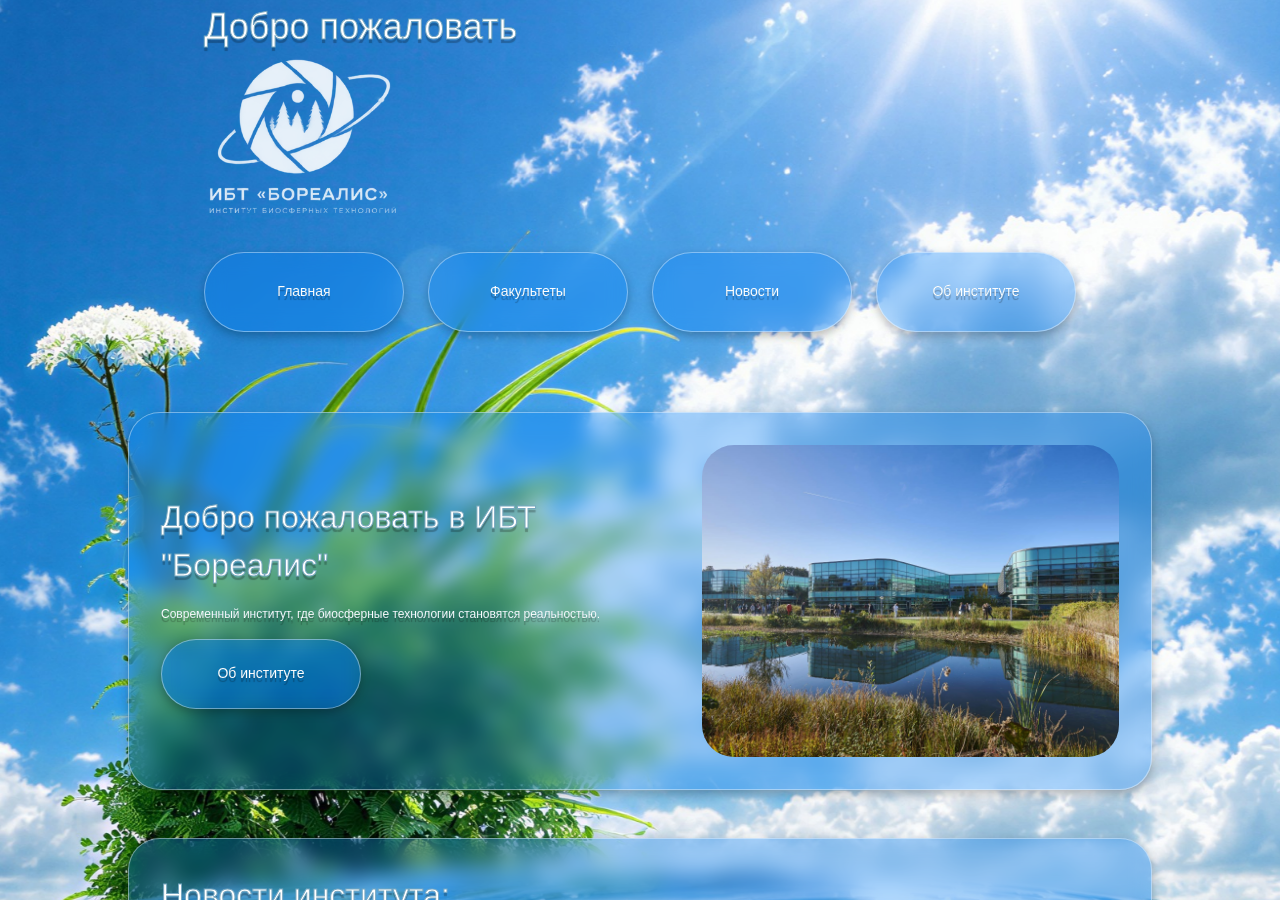
<file: frontend/index.html>
<!DOCTYPE html>
<html lang="ru">
<head>
    <meta charset="UTF-8">
    <meta name="viewport" content="width=device-width, initial-scale=1.0">
    <title>Document</title>
    <link rel="stylesheet" href="css/reset.css">
    <link rel="stylesheet" href="css/main.css">
    <link rel="stylesheet" href="css/components.css">
</head>
<body>
    <div class ="parallax-wrapper">
        <div class="parallax__background"></div>
        <main class="parallax__content">

                <header class="header">
                    <h1>Добро пожаловать</h1>
                    <img src="assets/icons/logo.png" alt="Логотип университета" class="header__logo" width="200px" height="200px">
                    <nav class="header__nav">
                        <ul class="header__menu">
                            <li><a href="index.html" class = "glass-panel header__menu-link">Главная</a></li>
                            <li><a href="pages/faculties.html" class = "glass-panel header__menu-link">Факультеты</a></li>
                            <li><a href="pages/news.html" class = "glass-panel header__menu-link">Новости</a></li>
                            <li><a href="pages/about.html" class = "glass-panel header__menu-link">Об институте</a></li>
                        </ul>
                    </nav>
                </header>

                <section class = "glass-panel about-section">
                    <div class="about-section__text">
                        <h2>Добро пожаловать в ИБТ "Бореалис"</h2>
                    <p>
                        Современный институт, где биосферные технологии 
                        становятся реальностью.
                    </p>
                    <a href="pages/about.html" class = "glass-panel more-link">Об институте</a>
                    </div>

                    <img 
                    src="assets/images/university.jpg" 
                    alt="Изображение института" 
                    class="about-section__image">
                </section>

                <section class = "glass-panel news-section">
                    <h2>Новости института:</h2>
                    
                    <div class="news-slider">
                        <div class ="news-slider__track">
                            <article class="news-card">
                                <h3>День открытых дверей</h3>
                                <p>Приглашаем будущих студентов познакомиться с институтом...</p>
                                <a href="pages/news.html" class = "glass-panel more-link">Читать далее</a>
                            </article>

                            <article class="news-card">
                                <h3>Новые исследования</h3>
                                <p>Наши лаборатории представили новый проект...</p>
                                <a href="pages/news.html" class = "glass-panel more-link">Читать далее</a>
                            </article>

                            <article class="news-card">
                                <h3>Студенческий фестиваль</h3>
                                <p>Приходите на осенний фестиваль науки и технологий...</p>
                                <a href="pages/news.html" class = "glass-panel more-link">Читать далее</a>
                            </article>
                        </div>
                    </div>
                </section>

                <section class = "glass-panel faculty-section">
                    <h2>Факультеты:</h2>
                    <div class="faculty-grid">
                        <a href ="#" class = "glass-panel faculty-card">
                            <img src="assets/images/faculty-bio.jpg" 
                            alt="" 
                            class="faculty-card__image"> 

                            <h3>Биологический</h3>
                            <p>Исследуй природу и возможости её применения в науке.</p>
                        </a>

                        <a href ="#" class = "glass-panel faculty-card">
                            <img src="assets/images/faculty-infotech.jpg" 
                            alt="" 
                            class="faculty-card__image"> 

                            <h3>Информационные технологии</h3>
                            <p>Изучай современные технологии и разрабатывай программное обеспечение.</p>
                        </a>

                        <a href ="pages/faculties.html" class = "glass-panel faculty-card">
                            <img src="assets/images/faculty-economy.jpg" 
                            alt="" 
                            class="faculty-card__image"> 

                            <h3>Экономический</h3>
                            <p>Изучай принципы функционирования экономических систем и разрабатывай стратегии развития.</p>
                        </a>

                        <a href ="pages/faculties.html" class = "glass-panel faculty-card">
                            <img src="assets/images/faculty-engineering.jpg" 
                            alt="" 
                            class="faculty-card__image"> 

                            <h3>Инженерный</h3>
                            <p>Изучай принципы проектирования и разработки инженерных систем.</p>
                        </a>

                    </div>
                </section>
            </main>
            <footer class = "glass-panel footer-section">

                <div class="footer-section__item">
                    <h3>Навигация:</h3>
                    <ul class="footer-section__nav">
                        <li><a href="index.html">Главная</a></li>
                        <li><a href="pages/faculties.html">Факультеты</a></li>
                        <li><a href="pages/news.html">Новости</a></li>
                        <li><a href="pages/about.html">Об институте</a></li>
                    </ul>
                </div>

                <div class="footer-section__item">
                    <h3>Контакты:</h3>
                    <img src="assets/icons/geo.png" alt="Контакты" class="footer-section__image" width="24px" height="24px">
                    <p>Адрес: г. Москва, ул. Университетская, д. 1</p>

                    <img src="assets/icons/phone.png" alt="Телефон" class="footer-section__image" width="24px" height="24px">
                    <p>Телефон: +7 (495) 123-45-67</p>

                    <img src="assets/icons/mail.png" alt="Email" class="footer-section__image" width="24px" height="24px">
                    <p>Email: info@university.ru</p>
                </div>

                <div class="footer-section__item">
                    <a href="#"><img src="assets/icons/vk.png" alt="Vk" class="footer-section__image" width="40px" height="40px"></a>
                    <a href="#"><img src="assets/icons/telegram.png" alt="Telegram" class="footer-section__image" width="40px" height="40px"></a>
                </div>
            </footer>
    </div>
</body>
</html>
</file>
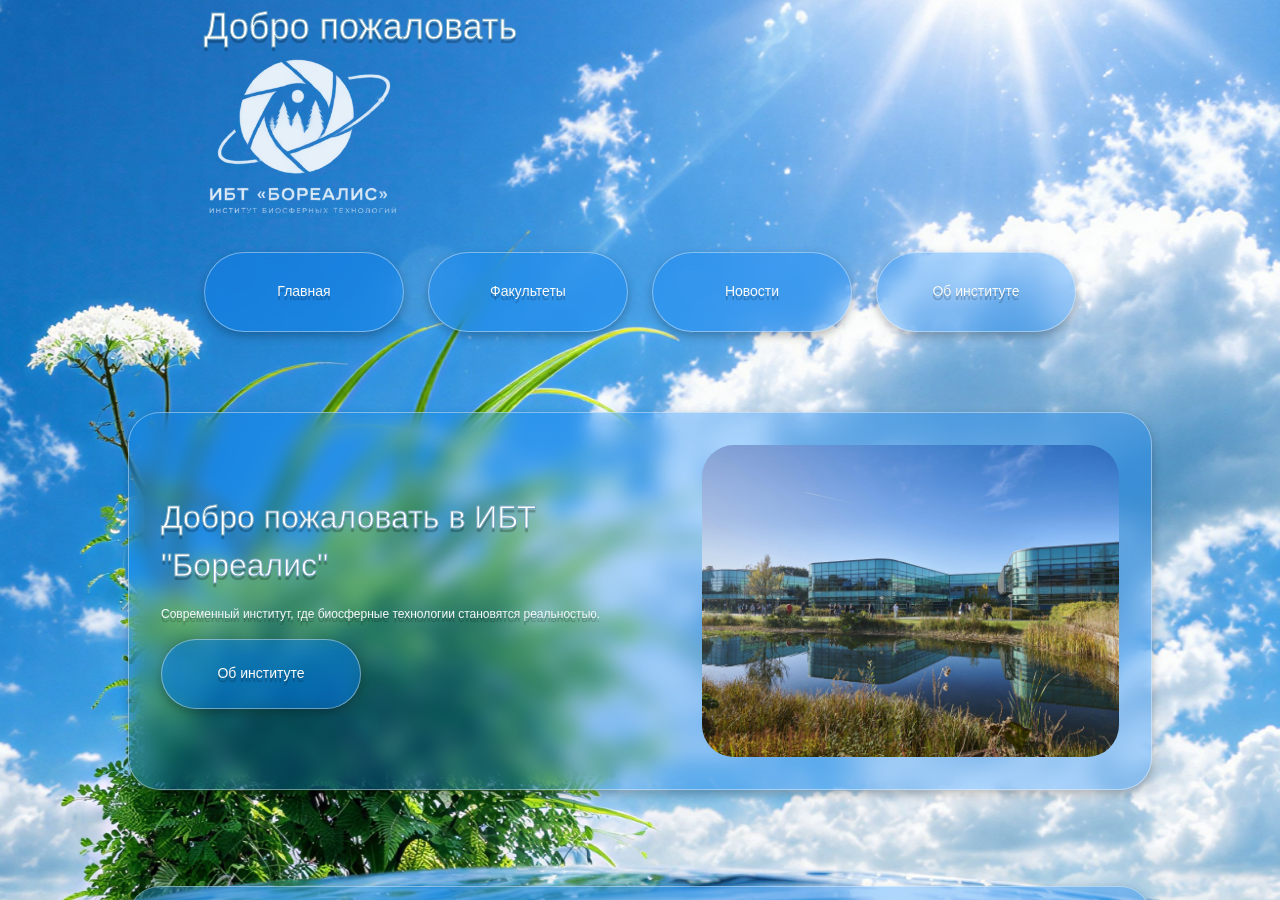
<file: frontend/pages/about.html>
<!DOCTYPE html>
<html lang="ru">
<head>
    <meta charset="UTF-8">
    <meta name="viewport" content="width=device-width, initial-scale=1.0">
    <title>Document</title>
    <link rel="stylesheet" href="../css/reset.css">
    <link rel="stylesheet" href="../css/main.css">
    <link rel="stylesheet" href="../css/components.css">
</head>
<body>
    <div class ="parallax-wrapper">
        <div class="parallax__background"></div>
        <main class="parallax__content">

                <header class="header">
                    <h1>Добро пожаловать</h1>
                    <img src="../assets/icons/logo.png" alt="Логотип университета" class="header__logo" width="200px" height="200px">
                    <nav class="header__nav">
                        <ul class="header__menu">
                            <li><a href="../index.html" class = "glass-panel header__menu-link">Главная</a></li>
                            <li><a href="faculties.html" class = "glass-panel header__menu-link">Факультеты</a></li>
                            <li><a href="news.html" class = "glass-panel header__menu-link">Новости</a></li>
                            <li><a href="about.html" class = "glass-panel header__menu-link">Об институте</a></li>
                        </ul>
                    </nav>
                </header>

                <section class = "glass-panel about-section">
                    <div class="about-section__text">
                        <h2>Добро пожаловать в ИБТ "Бореалис"</h2>
                    <p>
                        Современный институт, где биосферные технологии 
                        становятся реальностью.
                    </p>
                    <a href="about.html" class = "glass-panel more-link">Об институте</a>
                    </div>

                    <img 
                    src="../assets/images/university.jpg" 
                    alt="Изображение института" 
                    class="about-section__image">
                </section>

                <section class = "glass-panel about-section">
                    <div class="about-section__text">
                        <h2>Добро пожаловать в ИБТ "Бореалис"</h2>
                    <p>
                        Современный институт, где биосферные технологии 
                        становятся реальностью.
                    </p>
                    </div>

                    <img 
                    src="../assets/images/university.jpg" 
                    alt="Изображение института" 
                    class="about-section__image">
                </section>

                <section class = "glass-panel about-section">
                    <div class="about-section__text">
                        <h2>Добро пожаловать в ИБТ "Бореалис"</h2>
                    <p>
                        Современный институт, где биосферные технологии 
                        становятся реальностью.
                    </p>
                    </div>

                    <img 
                    src="../assets/images/university.jpg" 
                    alt="Изображение института" 
                    class="about-section__image">
                </section>
                
            </main>
            <footer class = "glass-panel footer-section">

                <div class="footer-section__item">
                    <h3>Навигация:</h3>
                    <ul class="footer-section__nav">
                        <li><a href="../index.html">Главная</a></li>
                        <li><a href="faculties.html">Факультеты</a></li>
                        <li><a href="news.html">Новости</a></li>
                        <li><a href="about.html">Об институте</a></li>
                    </ul>
                </div>

                <div class="footer-section__item">
                    <h3>Контакты:</h3>
                    <img src="../assets/icons/geo.png" alt="Контакты" class="footer-section__image" width="24px" height="24px">
                    <p>Адрес: г. Москва, ул. Университетская, д. 1</p>

                    <img src="../assets/icons/phone.png" alt="Телефон" class="footer-section__image" width="24px" height="24px">
                    <p>Телефон: +7 (495) 123-45-67</p>

                    <img src="../assets/icons/mail.png" alt="Email" class="footer-section__image" width="24px" height="24px">
                    <p>Email: info@university.ru</p>
                </div>

                <div class="footer-section__item">
                    <a href="#"><img src="../assets/icons/vk.png" alt="Vk" class="footer-section__image" width="40px" height="40px"></a>
                    <a href="#"><img src="../assets/icons/telegram.png" alt="Telegram" class="footer-section__image" width="40px" height="40px"></a>
                </div>
            </footer>
    </div>
</body>
</html>
</file>
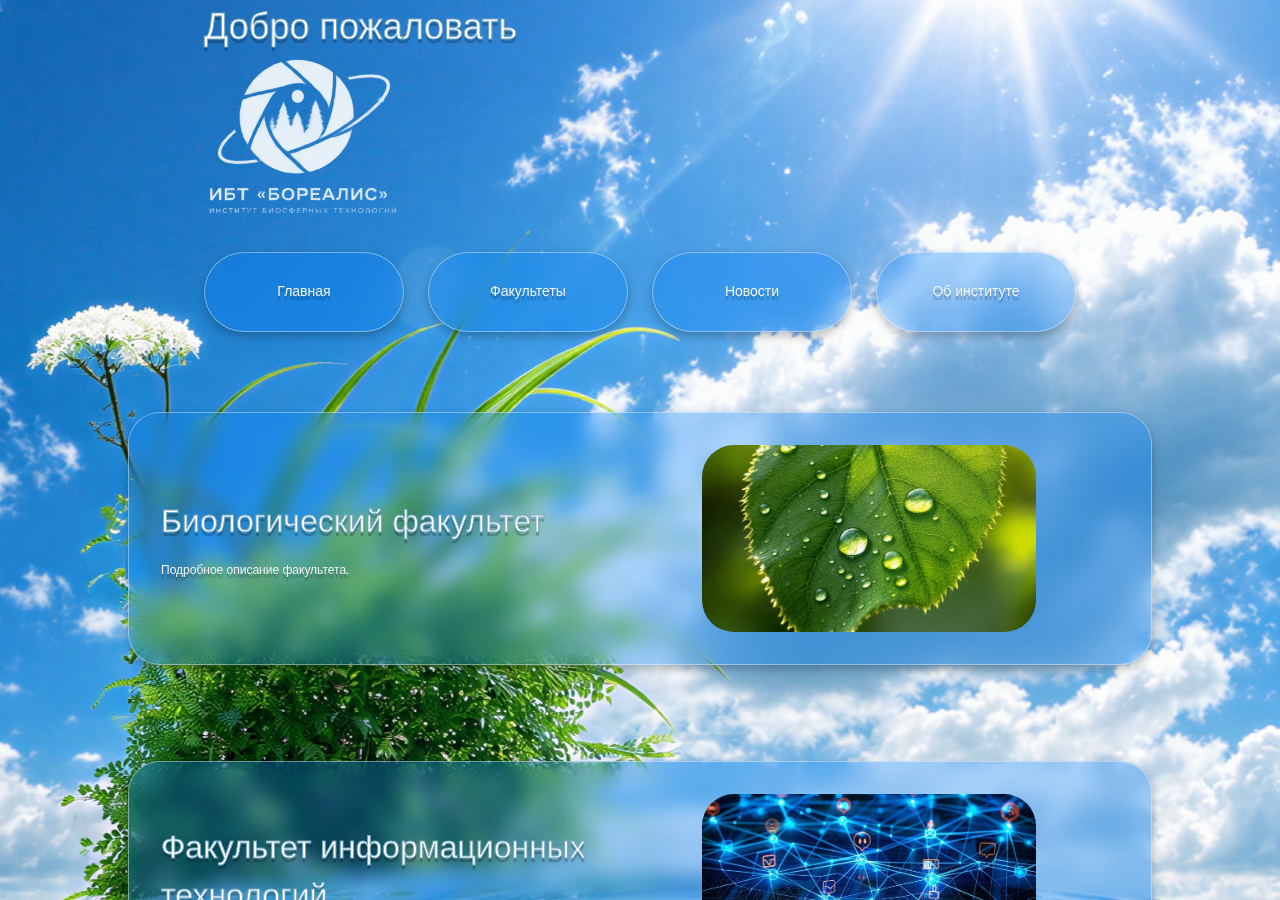
<file: frontend/pages/faculties.html>
<!DOCTYPE html>
<html lang="en">
<head>
    <meta charset="UTF-8">
    <meta name="viewport" content="width=device-width, initial-scale=1.0">
    <title>Document</title>
    <link rel="stylesheet" href="../css/reset.css">
    <link rel="stylesheet" href="../css/main.css">
    <link rel="stylesheet" href="../css/components.css">
</head>
<body>
    <div class ="parallax-wrapper">
        <div class="parallax__background"></div>
        <main class="parallax__content"> 
            <header class="header">
                    <h1>Добро пожаловать</h1>
                    <img src="../assets/icons/logo.png" alt="Логотип университета" class="header__logo" width="200px" height="200px">
                    <nav class="header__nav">
                        <ul class="header__menu">
                            <li><a href="../index.html" class = "glass-panel header__menu-link">Главная</a></li>
                            <li><a href="faculties.html" class = "glass-panel header__menu-link">Факультеты</a></li>
                            <li><a href="news.html" class = "glass-panel header__menu-link">Новости</a></li>
                            <li><a href="about.html" class = "glass-panel header__menu-link">Об институте</a></li>
                        </ul>
                    </nav>
            </header>

            <section class = "glass-panel about-section">
                    <div class="about-section__text">
                        <h2>Биологический факультет</h2>
                    <p>
                        Подробное описание факультета.
                    </p>
                    </div>

                    <img 
                    src="../assets/images/faculty-bio.jpg" 
                    alt="Изображение института" 
                    class="about-faculty-section__image">
            </section>

            <section class = "glass-panel about-section">
                    <div class="about-section__text">
                        <h2>Факультет информационных технологий</h2>
                    <p>
                        Подробное описание факультета.
                    </p>
                    </div>

                    <img 
                    src="../assets/images/faculty-infotech.jpg" 
                    alt="Изображение института" 
                    class="about-faculty-section__image">
            </section>

            <section class = "glass-panel about-section">
                    <div class="about-section__text">
                        <h2>Экономический факультет</h2>
                    <p>
                        Подробное описание факультета.
                    </p>
                    </div>

                    <img 
                    src="../assets/images/faculty-economy.jpg" 
                    alt="Изображение института" 
                    class="about-faculty-section__image">
            </section>

            <section class = "glass-panel about-section">
                    <div class="about-section__text">
                        <h2>Инженерный факультет</h2>
                    <p>
                        Подробное описание факультета.
                    </p>
                    </div>

                    <img 
                    src="../assets/images/faculty-engineering.jpg" 
                    alt="Изображение института" 
                    class="about-faculty-section__image">
            </section>
        </main>

        <footer class = "glass-panel footer-section">

            <div class="footer-section__item">
                <h3>Навигация:</h3>
                 <ul class="footer-section__nav">
                    <li><a href="index.html">Главная</a></li>
                    <li><a href="pages/faculties.html">Факультеты</a></li>
                    <li><a href="pages/news.html">Новости</a></li>
                    <li><a href="pages/about.html">Об институте</a></li>
                </ul>
            </div>

            <div class="footer-section__item">
                <h3>Контакты:</h3>
                <img src="../assets/icons/geo.png" alt="Контакты" class="footer-section__image" width="24px" height="24px">
                <p>Адрес: г. Москва, ул. Университетская, д. 1</p>

                <img src="../assets/icons/phone.png" alt="Телефон" class="footer-section__image" width="24px" height="24px">
                <p>Телефон: +7 (495) 123-45-67</p>

                <img src="../assets/icons/mail.png" alt="Email" class="footer-section__image" width="24px" height="24px">
                <p>Email: info@university.ru</p>
            </div>

            <div class="footer-section__item">
                <a href="#"><img src="../assets/icons/vk.png" alt="Vk" class="footer-section__image" width="40px" height="40px"></a>
                <a href="#"><img src="../assets/icons/telegram.png" alt="Telegram" class="footer-section__image" width="40px" height="40px"></a>
            </div>
        </footer>
    </div>
    
</body>
</html>
</file>
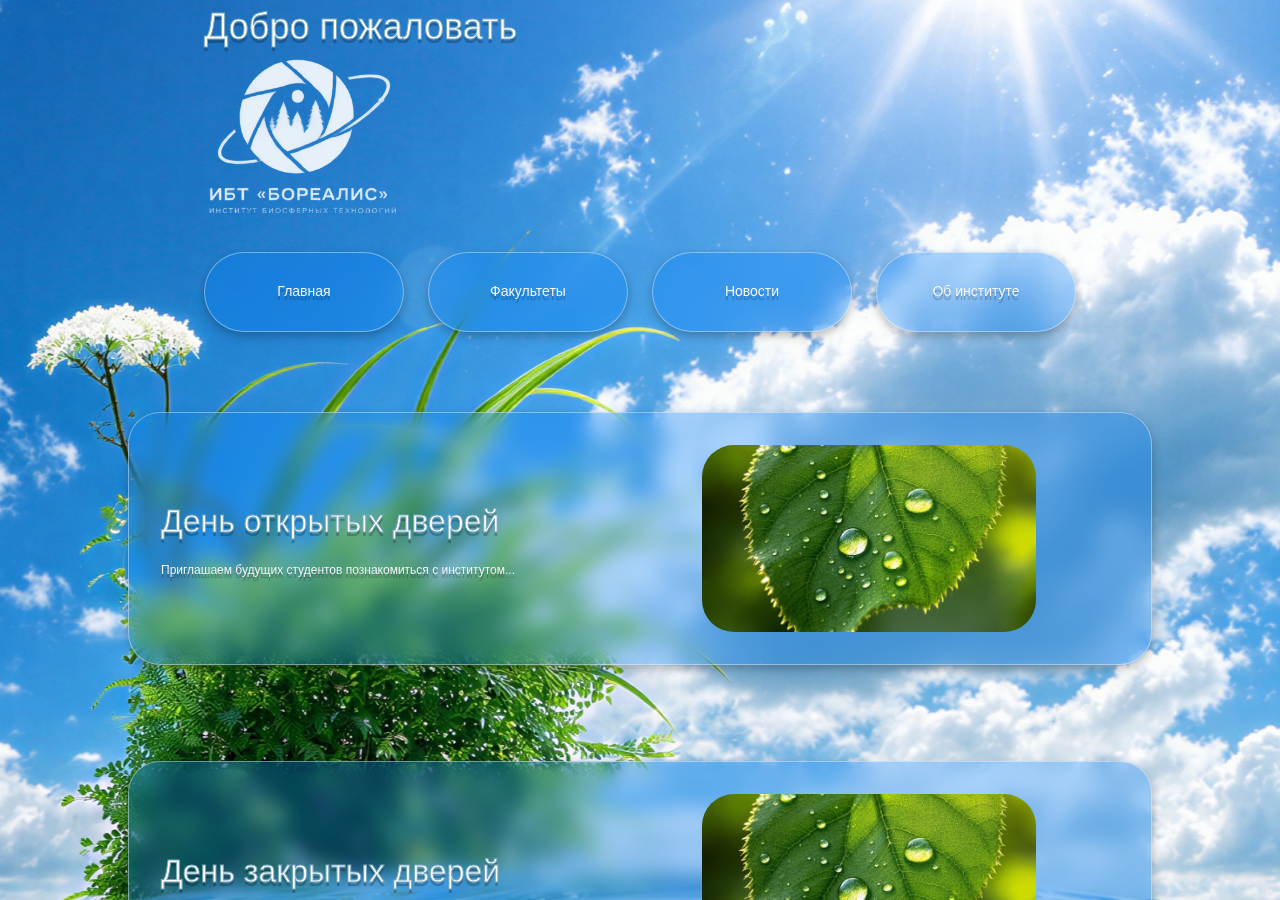
<file: frontend/pages/news.html>
<!DOCTYPE html>
<html lang="en">
<head>
    <meta charset="UTF-8">
    <meta name="viewport" content="width=device-width, initial-scale=1.0">
    <title>Document</title>
    <link rel="stylesheet" href="../css/reset.css">
    <link rel="stylesheet" href="../css/main.css">
    <link rel="stylesheet" href="../css/components.css">
</head>
<body>
    <div class ="parallax-wrapper">
        <div class="parallax__background"></div>
        <main class="parallax__content"> 
            <header class="header">
                    <h1>Добро пожаловать</h1>
                    <img src="../assets/icons/logo.png" alt="Логотип университета" class="header__logo" width="200px" height="200px">
                    <nav class="header__nav">
                        <ul class="header__menu">
                            <li><a href="../index.html" class = "glass-panel header__menu-link">Главная</a></li>
                            <li><a href="faculties.html" class = "glass-panel header__menu-link">Факультеты</a></li>
                            <li><a href="news.html" class = "glass-panel header__menu-link">Новости</a></li>
                            <li><a href="about.html" class = "glass-panel header__menu-link">Об институте</a></li>
                        </ul>
                    </nav>
            </header>

            <section class = "glass-panel about-section">
                    <div class="about-section__text">
                        <h2>День открытых дверей</h2>
                    <p>
                        Приглашаем будущих студентов познакомиться с институтом...
                    </p>
                    </div>

                    <img 
                    src="../assets/images/faculty-bio.jpg" 
                    alt="Изображение института" 
                    class="about-faculty-section__image">
            </section>

            <section class = "glass-panel about-section">
                    <div class="about-section__text">
                        <h2>День закрытых дверей</h2>
                    <p>
                        Приглашаем будущих студентов забыть об институте...
                    </p>
                    </div>

                    <img 
                    src="../assets/images/faculty-bio.jpg" 
                    alt="Изображение института" 
                    class="about-faculty-section__image">
            </section>

            <section class = "glass-panel about-section">
                    <div class="about-section__text">
                        <h2>Новые исследования</h2>
                    <p>
                        Наши лаборатории представили новый проект...
                    </p>
                    </div>

                    <img 
                    src="../assets/images/faculty-bio.jpg"
                    alt="Изображение института" 
                    class="about-faculty-section__image">
            </section>

            <section class = "glass-panel about-section">
                    <div class="about-section__text">
                        <h2>Студенческий фестиваль</h2>
                    <p>
                        Приходите на осенний фестиваль науки и технологий...
                    </p>
                    </div>

                    <img 
                    src="../assets/images/faculty-bio.jpg"
                    alt="Изображение института" 
                    class="about-faculty-section__image">
            </section>
        </main>

        <footer class = "glass-panel footer-section">

            <div class="footer-section__item">
                <h3>Навигация:</h3>
                 <ul class="footer-section__nav">
                    <li><a href="index.html">Главная</a></li>
                    <li><a href="pages/faculties.html">Факультеты</a></li>
                    <li><a href="pages/news.html">Новости</a></li>
                    <li><a href="pages/about.html">Об институте</a></li>
                </ul>
            </div>

            <div class="footer-section__item">
                <h3>Контакты:</h3>
                <img src="../assets/icons/geo.png" alt="Контакты" class="footer-section__image" width="24px" height="24px">
                <p>Адрес: г. Москва, ул. Университетская, д. 1</p>

                <img src="../assets/icons/phone.png" alt="Телефон" class="footer-section__image" width="24px" height="24px">
                <p>Телефон: +7 (495) 123-45-67</p>

                <img src="../assets/icons/mail.png" alt="Email" class="footer-section__image" width="24px" height="24px">
                <p>Email: info@university.ru</p>
            </div>

            <div class="footer-section__item">
                <a href="#"><img src="../assets/icons/vk.png" alt="Vk" class="footer-section__image" width="40px" height="40px"></a>
                <a href="#"><img src="../assets/icons/telegram.png" alt="Telegram" class="footer-section__image" width="40px" height="40px"></a>
            </div>
        </footer>
    </div>
    
</body>
</html>
</file>
<file: frontend/css/main.css>
body{
    margin: 0;
    font-family: "Segoe UI", sans-serif;
}

.parallax-wrapper {
    position: relative;
    height: 100vh;
    overflow-x: hidden;
    overflow-y: auto;
    perspective: 4px;
    isolation: isolate;
}

.parallax__background {
    position: absolute;
    top: 0;
    left: 0;
    width: 100%;
    height: 300vh; 
    background-image: url('../assets/images/background.jpg');
    background-repeat: no-repeat;
    background-position: center top;
    background-size: cover;
    transform: translateZ(-1px) scale(1.3);
    /*z-index: -1; */
    pointer-events: none;
}

.parallax__content {
    position: relative;
    display: flex;
    flex-direction: column;
    align-items: center;
    min-height: 300vh;
    /*transform: translateZ(0); */
    /*z-index: 1; */
}

h1 {
    font-size: 36px;
    font-weight: normal;
    color: white;
    text-shadow: 0px 4px 1px rgba(0, 0, 0, 0.25);
    -webkit-text-stroke: 1px #77a7c0;
}

h2 {
    font-size: 32px;
    font-weight: normal;
    color: white;
    text-shadow: 0px 4px 1px rgba(0, 0, 0, 0.25);
    -webkit-text-stroke: 1px #77a7c0;
}

h3 {
    font-size: 24px;
    font-weight: normal;
    color: white;
    text-shadow: 0px 4px 1px rgba(0, 0, 0, 0.25);
    -webkit-text-stroke: 1px #77a7c0;
}

p {
    font-size: 12px;
    font-weight: normal;
    color: white;
    text-shadow: 0px 4px 1px rgba(0, 0, 0, 0.25);
    -webkit-text-stroke: 0.1px #77a7c0;
}

a {
    font-size: 14px;
    font-weight: normal;
    color: white;
    text-shadow: 0px 4px 1px rgba(0, 0, 0, 0.25);
    -webkit-text-stroke: 0.1px #77a7c0;
}
</file>
<file: frontend/css/components.css>
.glass-panel {
    border-radius: 32px;
    box-sizing: border-box;
    background-color: rgba(0, 128, 255, 0.3);
    border: 1px solid rgba(255, 255, 255, 0.4);
    backdrop-filter: blur(10px);
    -webkit-backdrop-filter: blur(10px); 
    box-shadow: 0 4px 10px rgba(0, 0, 0, 0.25);
}

.header__menu {
    display: flex;
    flex-direction: row;
    justify-content: center;
    gap: 1.5rem;
    list-style-type: none;
    padding: 2rem 0;
}

.header__menu-link {
    display: inline-flex;
    justify-content: center;
    align-items: center;
    box-sizing: border-box;
    text-decoration: none;
    text-align: center;
    width: 200px;
    height: 80px;
    margin: 0;
    padding: 0.75rem 1.5rem;
    border-radius: 999px;
    transition: background-color 0.3s ease, transform 0.2s ease, box-shadow 0.3s ease;
}

.header__menu-link:hover {
    background-color: rgba(255, 255, 255, 0.5);
    transform: translateY(-3px);
    box-shadow: 0 12px 24px rgba(0, 0, 0, 0.25);
}

.more-link{
    display: inline-flex;
    justify-content: center;
    align-items: center;
    box-sizing: border-box;
    text-decoration: none;
    text-align: center;
    width: 200px;
    height: 70px;
    margin: 0;
    padding: 0.75rem 1.5rem;
    border-radius: 999px;
    transition: background-color 0.3s ease, transform 0.2s ease, box-shadow 0.3s ease;
    margin-top: auto;
}

.more-link:hover {
    background-color: rgba(0, 183, 255, 0.5);
    transform: translateY(-3px);
    box-shadow: 0 12px 24px rgba(0, 0, 0, 0.25);
}

.header__logo {
    opacity: 0.9; 
    filter: invert(1) brightness(2);
}

.about-section{
    display: grid;
    grid-template-columns: 1.1fr 0.9fr;
    align-items: center;
    gap: 2rem;
    width: 80%;
    margin: 3rem auto;
    padding: 2rem;
}

.about-section__text{
    display: flex;
    flex-direction: column;
    align-items: flex-start;
    gap: 1rem;
}

.about-section__image{
    width: 100%;
    aspect-ratio: 4/3;
    object-fit: cover;
    border-radius: 32px;
}

.about-faculty-section__image{
    width: 80%;
    aspect-ratio: 16/9;
    object-fit: cover;
    border-radius: 32px;
}

.news-section {
    width: 80%;
    padding: 2rem;
}

.news-slider{
    width: 100%;
    overflow-x: auto;
    scroll-snap-type: x mandatory;
}

.news-slider__track{
    display: block ruby;
    align-items: stretch;
    gap: 1rem;
}

.news-card{
    height: 200px;
    box-sizing: border-box;
    flex: 0 0 50%;
    scroll-snap-align: start;
    display: flex;
    flex-direction: column;
    align-items: flex-start;
    padding: 1.5rem;
    border-radius: 32px;
    background: rgba(255, 255, 255, 0.15);
    border: 1px solid rgba(255, 255, 255, 0.3);
    scroll-snap-align: start;
    margin-top: auto;
}

.faculty-section {
    width: 90%;
    margin: 3rem auto;
    padding: 2rem;
}

.faculty-grid{
    display: grid;
    grid-template-columns: repeat(4, minmax(0, 1fr));
    gap: 1.5rem;
    width: 100%;
}

.faculty-card{
    display: flex;
    flex-direction: column;
    align-items: flex-start;
    gap: 0.75rem;
    padding: 1.25rem;
    text-decoration: none;
    background: rgba(255, 255, 255, 0.15);
    transition: transform 0.2s ease, box-shadow 0.3s ease;
}

.faculty-card:hover{
    transform: translateY(-4px);
    background-color: rgba(0, 183, 255, 0.5);
    box-shadow: 0 12px 24px rgba(0, 0, 0, 0.25);
}

.faculty-card__image {
    width: 100%;
    aspect-ratio: 16 / 9;
    object-fit: cover;
    border-radius: 18px;
}

.faculty-card__image-more {
    width: 30%;
    aspect-ratio: 16 / 9;
    object-fit: cover;
    border-radius: 18px;
}

.footer-section {
    display: grid;
    grid-template-columns: 1fr 10fr 1fr;
    width: 100%;
    background-color: rgba(45, 177, 38, 0.3); 
}

.footer-section__item{
    display: flex;
    flex-direction: column;
    align-items: start;
    padding: 1rem;
}

.footer-section__image {
    opacity: 0.9; 
    filter: invert(1) brightness(2);
    flex-shrink: 0;
}
</file>
